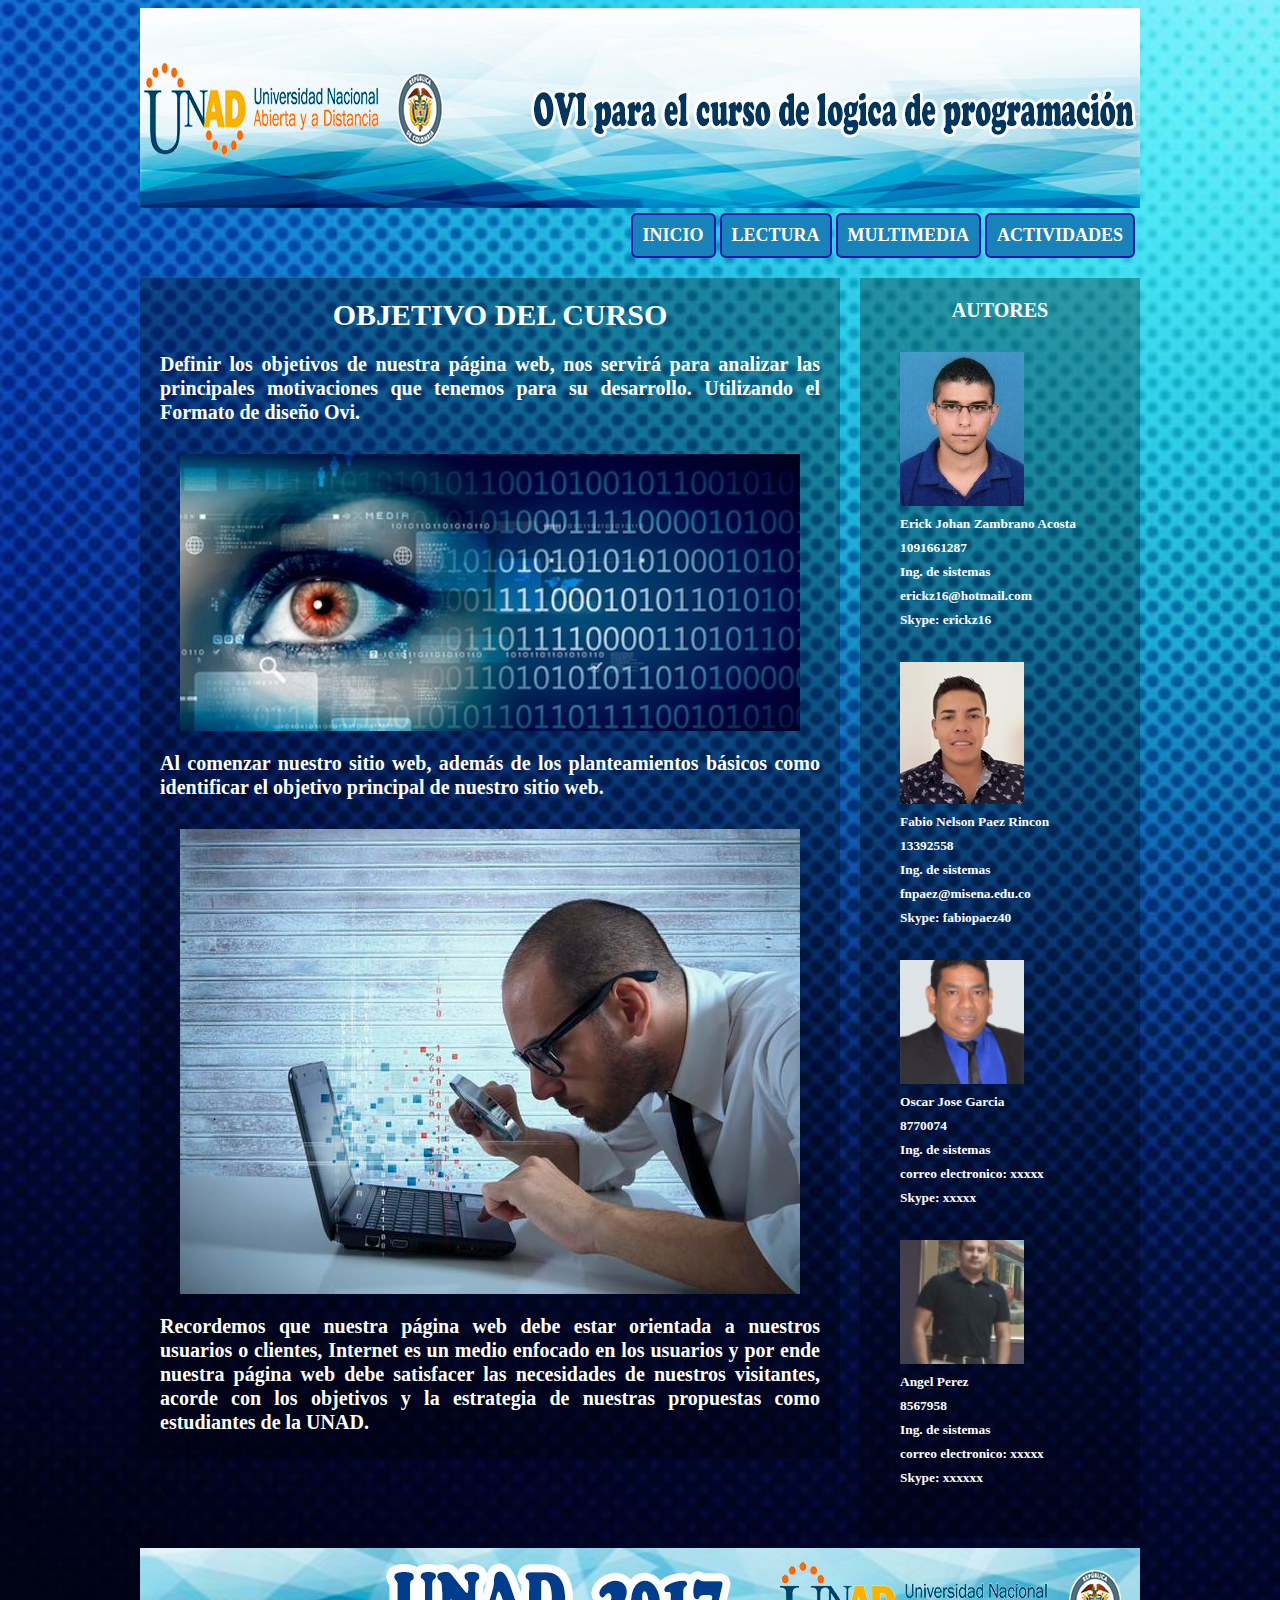
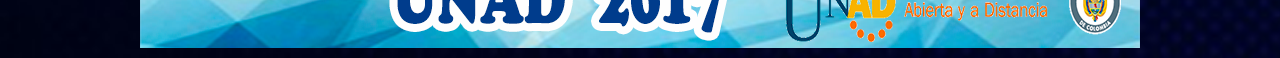
<file: index.html>
<!DOCTYPE html>
<html lang="es">

<head>
	<meta charset="UTF-8">
	<meta content="Erick Johan Zambrano Acosta" name="author">
	<meta content="sitio web ovi hangout" name="description">
	<meta content="UNAD, logica de programacion, html" name="keywords">
	<title>OVI</title>
	<link rel="stylesheet" href="css/estilo.css">
</head>



<body>

<script type="text/javascript" src="https://counter1.fcs.ovh/private/counter.js?c=rfhj6hju3eu6ku8k4d2aettthj5wr83z"></script>
<noscript><a href="https://www.contadorvisitasgratis.com" title="contador de visitas"><img src="https://counter1.fcs.ovh/private/contadorvisitasgratis.php?c=rfhj6hju3eu6ku8k4d2aettthj5wr83z" border="0" title="contador de visitas" alt="contador de visitas"></a></noscript>

	<div id="contenedor">
	
     	<header>
     			<img src="img/cabecera.png" alt="header">
    	 </header>


    	 <nav>
    	 	<ul>
    	 		<li><a class="boton_personalizado" href="actividades.html">ACTIVIDADES</a></li>
                <li><a class="boton_personalizado" href="multimedia.html">MULTIMEDIA</a></li>
                <li><a class="boton_personalizado" href="lectura.html">LECTURA</a> </li>
                <li><a class="boton_personalizado" href="index.html">INICIO</a></li>
    	 	</ul>
    	 </nav>

    	 
    	 <section>
    	  <center>
          <h1>OBJETIVO DEL CURSO</h1>
          <p>Definir los objetivos de nuestra página web, nos servirá para analizar las principales motivaciones que tenemos para su desarrollo. Utilizando el Formato de diseño Ovi. </p>
          <figure ><img src="img/futuro.jpg" alt="figure"></figure>
        <p>Al comenzar nuestro sitio web, además de los planteamientos básicos como identificar el objetivo principal de nuestro sitio web. </p>
        <figure ><img src="img/01.jpg" alt="figure"></figure> <p>
        Recordemos que nuestra página web debe estar orientada a nuestros usuarios o clientes, Internet es un medio enfocado en los usuarios y por ende nuestra página web debe satisfacer las necesidades de nuestros visitantes, acorde con los objetivos y la estrategia de nuestras propuestas como estudiantes de la UNAD. </p>
            
              

         </center>

    	 </section>


         <aside>
        
         	<p class="centrado">AUTORES</p>
            <figure><img src="img/02.jpg" alt="figure"><p class="autores">Erick Johan Zambrano Acosta <br>1091661287 <br>Ing. de sistemas <br>erickz16@hotmail.com <br>Skype: erickz16 </p> </figure>
            
            <figure><img src="img/03.jpg" alt="figure"><p class="autores">Fabio Nelson Paez Rincon <br>13392558<br>Ing. de sistemas <br>fnpaez@misena.edu.co <br>Skype: fabiopaez40 </p> </figure>

            <figure><img src="img/04.png" alt="figure"><p class="autores">Oscar Jose Garcia <br>8770074 <br>Ing. de sistemas <br>correo electronico: xxxxx<br>Skype: xxxxx </p> </figure>

            <figure><img src="img/05.png" alt="figure"><p class="autores">Angel Perez <br>8567958 <br>Ing. de sistemas <br>correo electronico: xxxxx <br>Skype: xxxxxx </p> </figure>

         </aside>



    	 <footer>
    	 	
    	 	<img src="img/pie.png" alt="header">

    	 </footer>


	</div>

	
</body>

<script src="js/modernizr.js"></script>
<script src="js/prefixfree.js"></script>


</html>
</file>
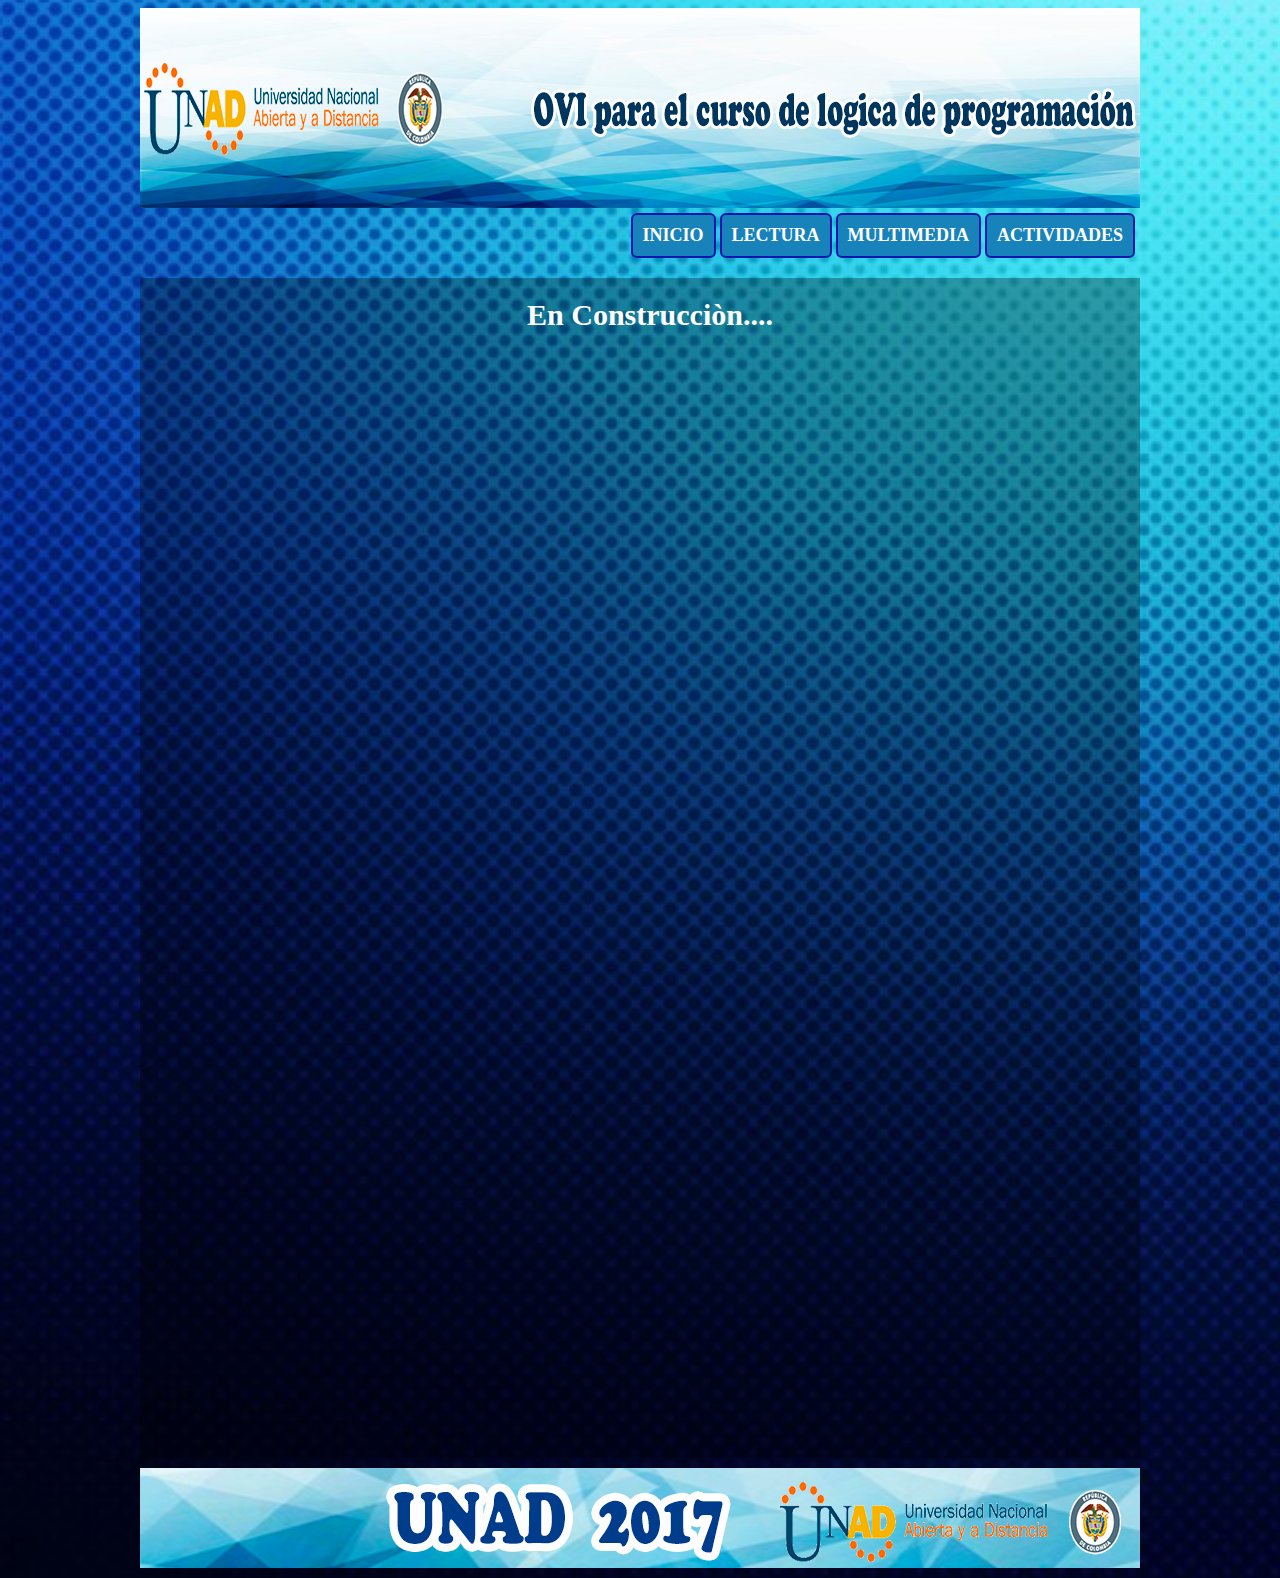
<file: actividades.html>
<!DOCTYPE html>
<html lang="es">

<head>
	<meta charset="UTF-8">
	<meta content="Erick Johan Zambrano Acosta" name="author">
	<meta content="sitio web ovi hangout" name="description">
	<meta content="UNAD, logica de programacion, html" name="keywords">
	<title>OVI</title>
	<link rel="stylesheet" href="css/estilo.css">
</head>



<body>


	<div id="contenedor">
	
     	<header>
     			<img src="img/cabecera.png" alt="header">
    	 </header>


    	 <nav>
    	 	<ul>
    	 		<li><a class="boton_personalizado" href="actividades.html">ACTIVIDADES</a></li>
                <li><a class="boton_personalizado" href="multimedia.html">MULTIMEDIA</a></li>
                <li><a class="boton_personalizado" href="lectura.html">LECTURA</a> </li>
                <li><a class="boton_personalizado" href="index.html">INICIO</a></li>
    	 	</ul>
    	 </nav>

    	 
    	 <section class="cuerpo">
    	  <center>
          <h1>En Construcciòn....</h1>
                     	
         </center>
						
    	 </section>
        


    	 <footer>
    	 	
    	 	<img src="img/pie.png" alt="header">

    	 </footer>


	</div>

	
</body>

<script src="js/modernizr.js"></script>
<script src="js/prefixfree.js"></script>


</html>
</file>
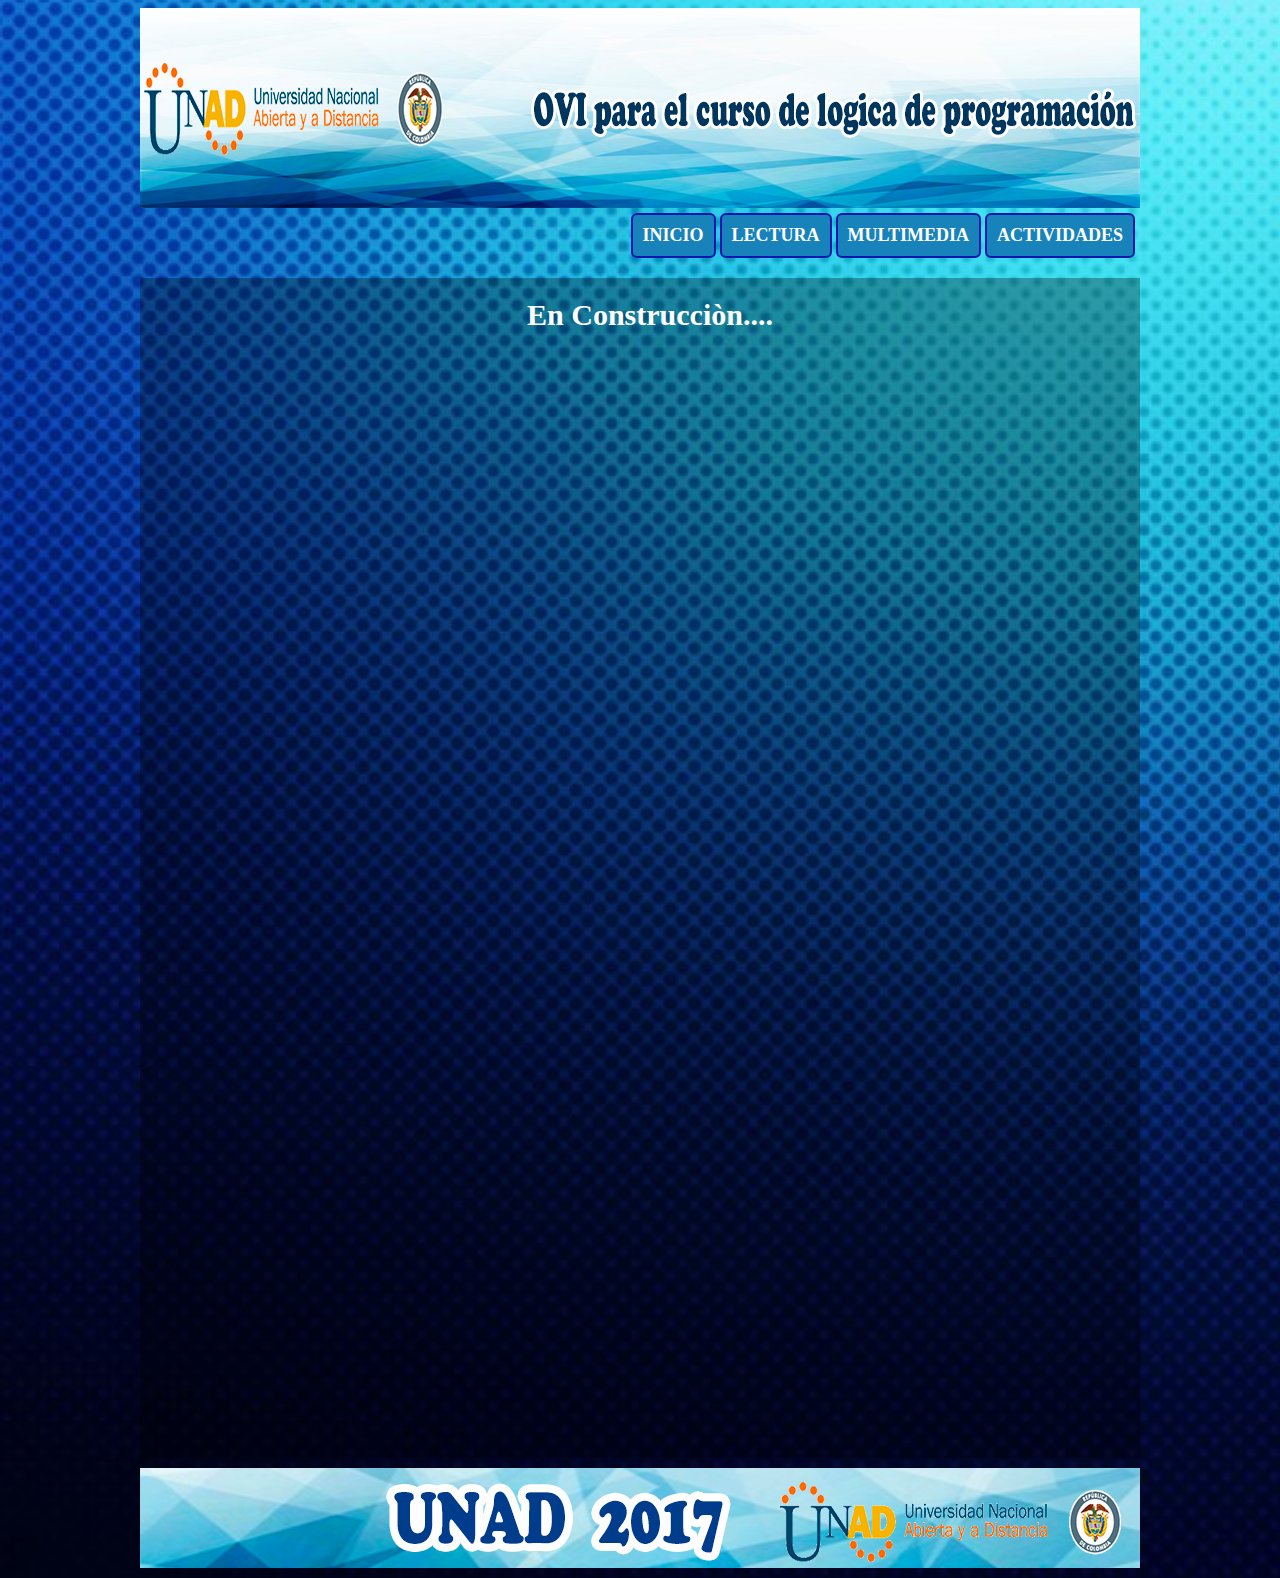
<file: lectura.html>
<!DOCTYPE html>
<html lang="es">

<head>
	<meta charset="UTF-8">
	<meta content="Erick Johan Zambrano Acosta" name="author">
	<meta content="sitio web ovi hangout" name="description">
	<meta content="UNAD, logica de programacion, html" name="keywords">
	<title>OVI</title>
	<link rel="stylesheet" href="css/estilo.css">
</head>



<body>


	<div id="contenedor">
	
     	<header>
     			<img src="img/cabecera.png" alt="header">
    	 </header>


    	 <nav>
    	 	<ul>
    	 		<li><a class="boton_personalizado" href="">ACTIVIDADES</a></li>
                <li><a class="boton_personalizado" href="multimedia.html">MULTIMEDIA</a></li>
                <li><a class="boton_personalizado" href="lectura.html">LECTURA</a> </li>
                <li><a class="boton_personalizado" href="index.html">INICIO</a></li>
    	 	</ul>
    	 </nav>

    	 
    	 <section class="cuerpo">
    	  <center>
          <h1>En Construcciòn....</h1>
                     	
         </center>
						
    	 </section>
        


    	 <footer>
    	 	
    	 	<img src="img/pie.png" alt="header">

    	 </footer>


	</div>

	
</body>

<script src="js/modernizr.js"></script>
<script src="js/prefixfree.js"></script>


</html>
</file>
<file: css/estilo.css>
#contenedor{

   width: 1000px;
   height: auto;
   margin: auto;
   position: relative;

}


body{

   background-image: url(../img/fondo1.png);
   background-repeat: no-repeat;
   background-size: cover;
}

h1{
   color:#ffffff;
   margin-left: 20px;
   font-size: 30px;
   text-align: center;
}

p{
	margin-top: 1px;
	font-size: 17px;
	font-weight: bolder;
	line-height: 24px;
	text-align: justify;
	margin-left: 10px;
	margin-right: 10px;
	color: #ffffff;
}



header{

	width: 1000px;
	height: 200px;

}

nav{
	margin-top: 5px;
	width: 995px;
	height: 40px;
}

ul{
	list-style: none;
	padding: 0;
	margin: 0;
}

li{
	float: right;
	margin: 0px 0px 0px 4px;
}

a{
	display: block;
	padding: 15px;
	text-decoration: none;
	
}

.boton_personalizado{
	text-decoration: none;
    padding: 10px;
    font-weight: 600;
    font-size: 18px;
    color: #ffffff;
    background-color: #1883ba;
    border-radius: 6px;
    border: 2px solid #0016b0;
}
.boton_personalizado:hover{
    color: #1883ba;
    background-color: #ffffff;
  }


section{

	width: 700px;
	background: black;
	background: rgba(0,0,0,0.3);
	height: 1180px;
	float:left;
    margin-top: 20px;
}

.cuerpo{
	width: 1000px;
	background: black;
	background: rgba(0,0,0,0.3);
	height: 1180px;
	float:left;
    margin-top: 20px;
}

aside{
	width: 280px;
	background: black;
	background: rgba(0,0,0,0.3);
	height: 1260px;
	float:left;
	margin-left: 20px;
    margin-top: 20px;
}

footer{

	width: 1000px;
	height: 100px;
	float:left;
	margin-top: 10px;
	margin-bottom: 10px;
}

p{
	
	font-size: 20px;
	font-weight: bolder;
	line-height: 24px;
	text-align: justify;
	margin-left: 20px;
	margin-right: 20px;
}

.centrado{
	text-align: center;
	margin-top: 20px;
	font-size: 20px;
}

.autores{
	text-align: left;
	margin-top: 2px;
	font-size: 13.4px;
	margin-left: 0px;
}

figure{

	margin-top: 30px;
}
</file>
